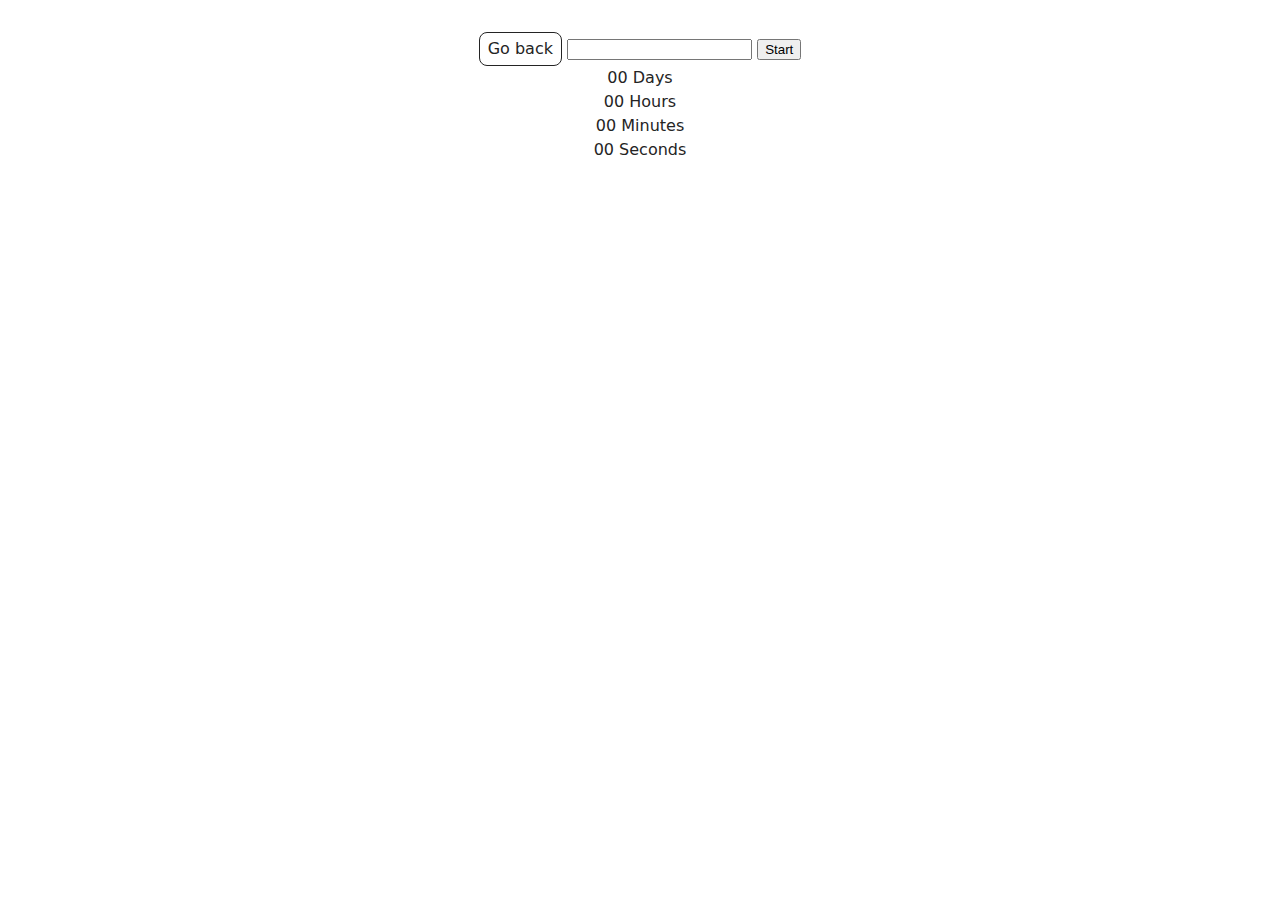
<file: src/1-timer.html>
<!DOCTYPE html>
<html lang="en">
  <head>
    <meta charset="UTF-8" />
    <meta http-equiv="X-UA-Compatible" content="IE=edge" />
    <meta name="viewport" content="width=device-width, initial-scale=1.0" />
    <title>Timer</title>
    <link rel="stylesheet" href="./css/styles.css" />
  </head>
  <body>
    <main>
      <div class="container">
        <a class="back-link" href="./index.html">Go back</a>
        <input type="text" id="datetime-picker" class="datetime-picker" />
        <button type="button" data-start>Start</button>
        <div class="timer">
          <div class="field">
            <span class="value" data-days>00</span>
            <span class="label">Days</span>
          </div>
          <div class="field">
            <span class="value" data-hours>00</span>
            <span class="label">Hours</span>
          </div>
          <div class="field">
            <span class="value" data-minutes>00</span>
            <span class="label">Minutes</span>
          </div>
          <div class="field">
            <span class="value" data-seconds>00</span>
            <span class="label">Seconds</span>
          </div>
        </div>
      </div>
    </main>
    <script type="module" src="./js/1-timer.js"></script>
  </body>
</html>
</file>
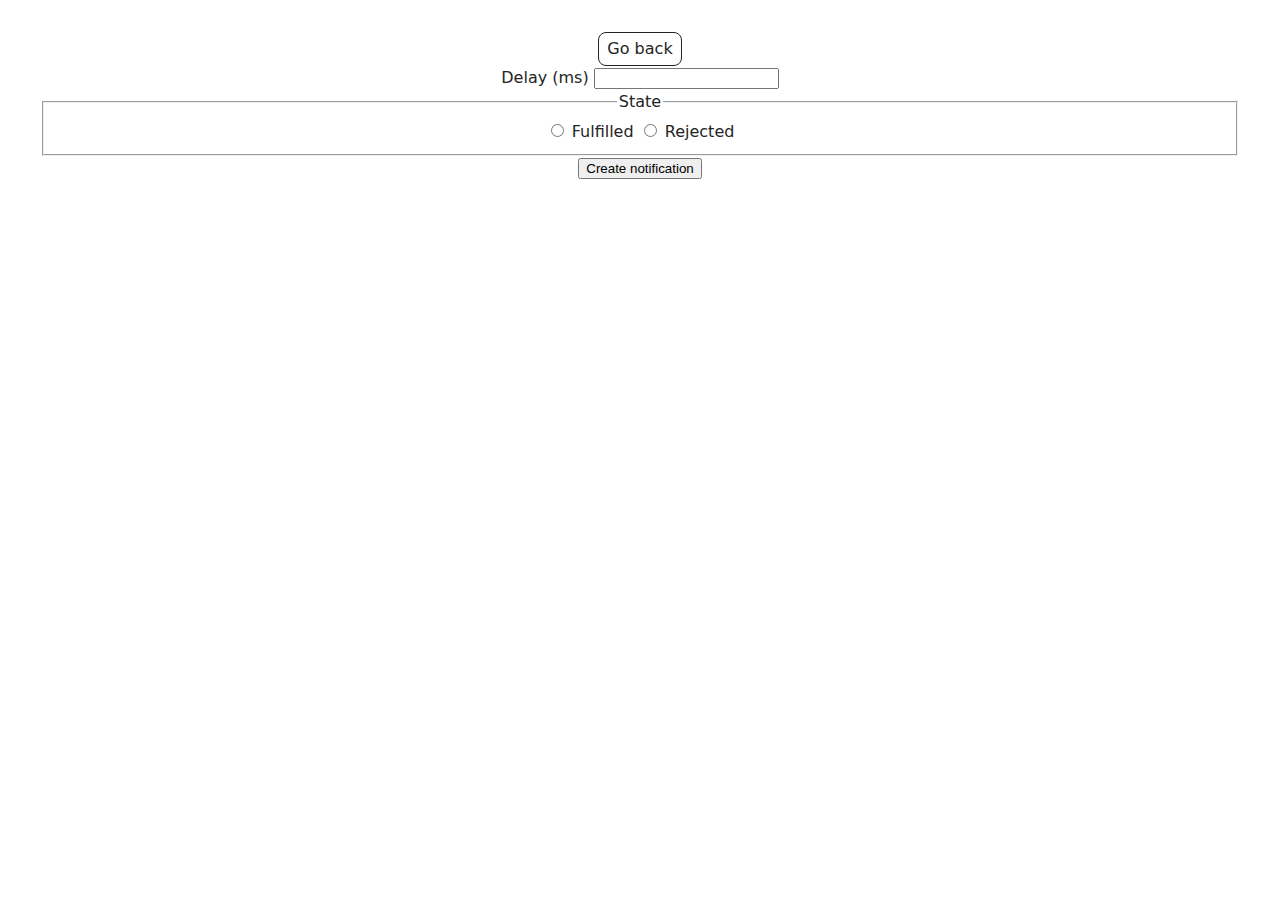
<file: src/2-snackbar.html>
<!DOCTYPE html>
<html lang="en">
  <head>
    <meta charset="UTF-8" />
    <meta http-equiv="X-UA-Compatible" content="IE=edge" />
    <meta name="viewport" content="width=device-width, initial-scale=1.0" />
    <title>Snackbar</title>
    <link rel="stylesheet" href="./css/styles.css" />
  </head>
  <body>
    <main>
      <div class="container">
        <a class="back-link" href="./index.html">Go back</a>
        <form class="form">
          <label class="labelDelay">
            Delay (ms)
            <input class="delay" type="number" name="delay" required />
          </label>
          <fieldset class="fieldset">
            <legend>State</legend>
            <label>
              <input type="radio" name="state" value="fulfilled" required />
              Fulfilled
            </label>
            <label>
              <input type="radio" name="state" value="rejected" required />
              Rejected
            </label>
          </fieldset>
          <button class="btnCreate" type="submit">Create notification</button>
        </form>
      </div>
    </main>
    <script type="module" src="./js/2-snackbar.js"></script>
  </body>
</html>
</file>
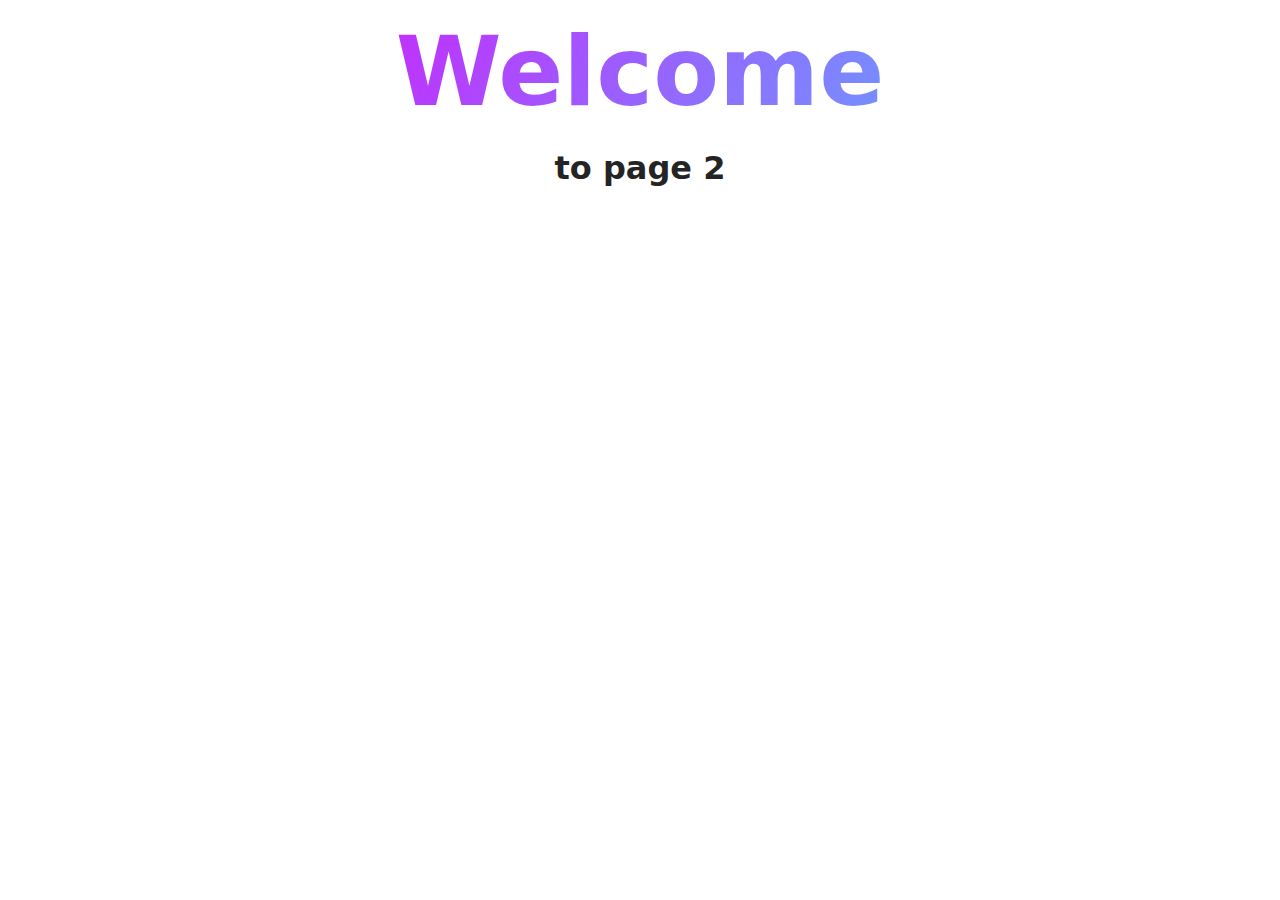
<file: src/page-2.html>
<!DOCTYPE html>
<html lang="en">
  <head>
    <meta charset="UTF-8" />
    <meta http-equiv="X-UA-Compatible" content="IE=edge" />
    <meta name="viewport" content="width=device-width, initial-scale=1.0" />
    <title>Page 2</title>
    <link rel="stylesheet" href="./css/styles.css" />
  </head>
  <body>
    <load
      src="./partials/header.html"
      icon-path="./img/sprite.svg#logo"
      highlight-act="active"
    />

    <main>
      <div class="container">
        <h1 class="main-title">
          <span class="main-title-gradient">Welcome</span> to page 2
        </h1>
        <load src="./partials/back-link.html" />
      </div>
    </main>

    <load src="./partials/footer.html" />
  </body>
</html>
</file>
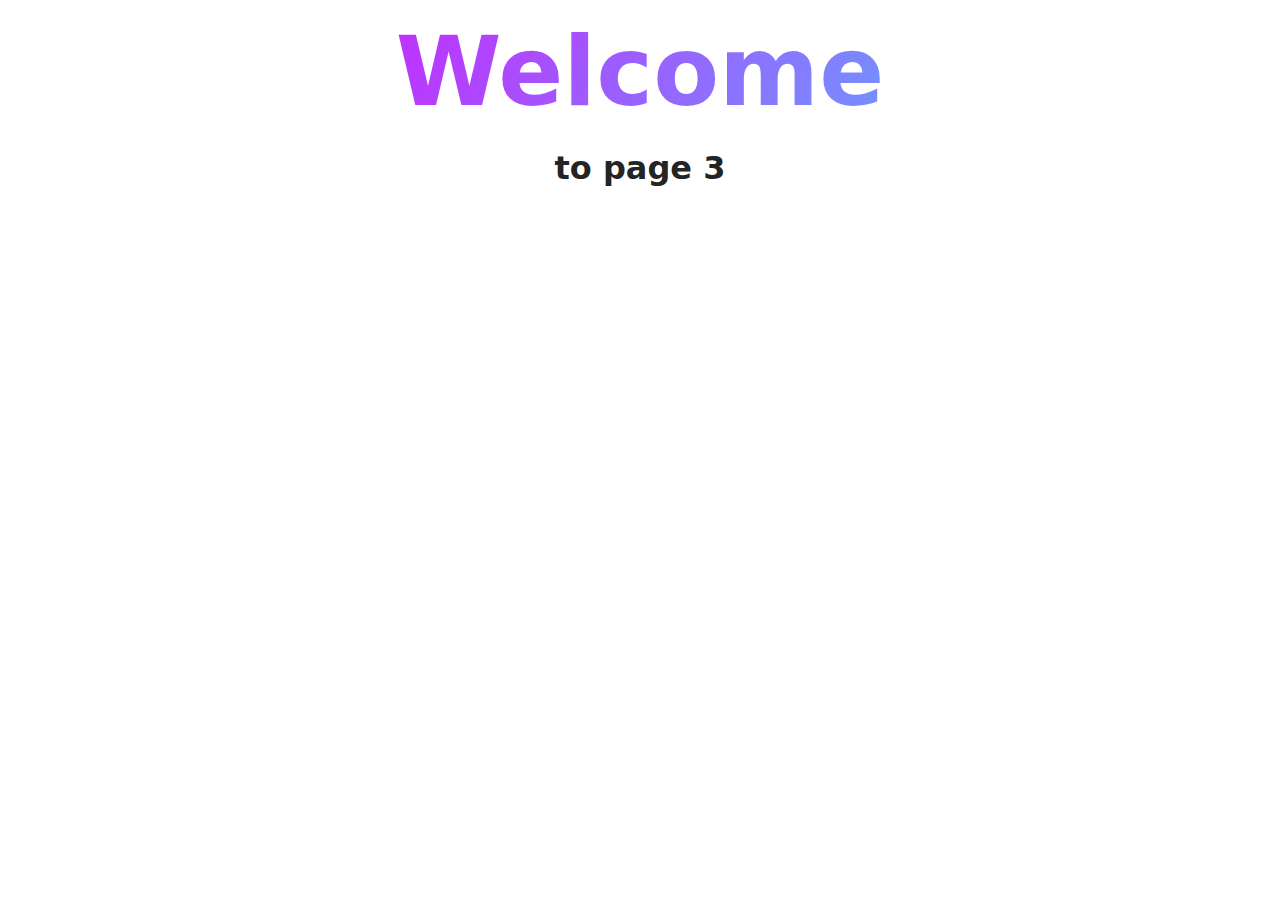
<file: src/page-3.html>
<!DOCTYPE html>
<html lang="en">
  <head>
    <meta charset="UTF-8" />
    <meta http-equiv="X-UA-Compatible" content="IE=edge" />
    <meta name="viewport" content="width=device-width, initial-scale=1.0" />
    <title>Page 3</title>
    <link rel="stylesheet" href="./css/styles.css" />
  </head>
  <body>
    <load
      src="./partials/header.html"
      icon-path="./img/sprite.svg#logo"
      highlight-curr="active"
    />

    <main>
      <div class="container">
        <h1 class="main-title">
          <span class="main-title-gradient">Welcome</span> to page 3
        </h1>
        <load src="./partials/back-link.html" />
      </div>
    </main>

    <load src="./partials/footer.html" />
  </body>
</html>
</file>
<file: src/css/styles.css>
/**
  |============================
  | include css partials with
  | default @import url()
  |============================
*/
/* Common styles */
@import url('./reset.css');
@import url('./base.css');
@import url('./container.css');
@import url('./animations.css');

/* Sections style */
@import url('./header.css');
@import url('./vite-promo.css');
@import url('./badges.css');
@import url('./back-link.css');
@import url('./footer.css');
</file>
